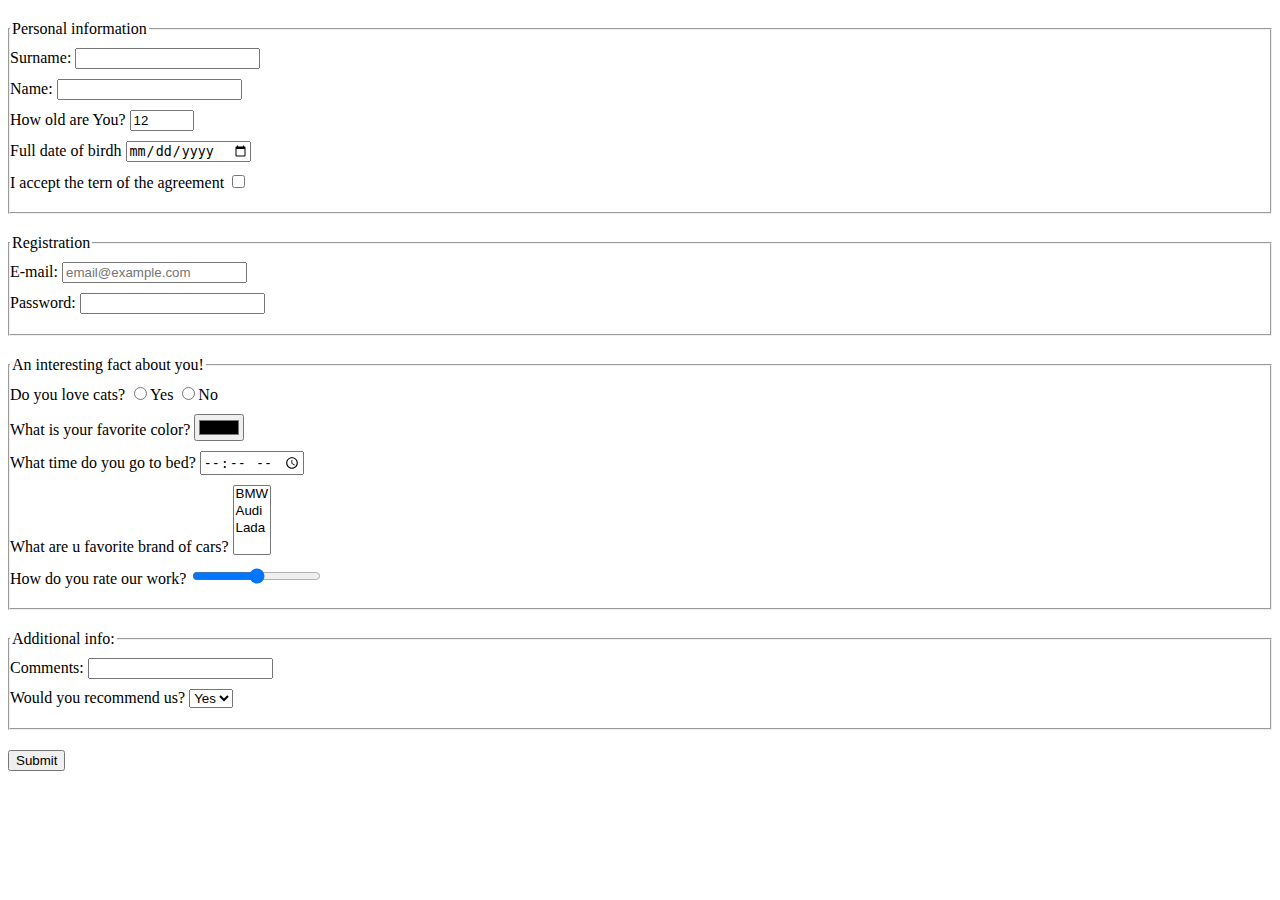
<file: index.html>
<!doctype html><html lang="en"><head><meta charset="UTF-8"><meta name="viewport" content="width=device-width, user-scalable=no, initial-scale=1.0, maximum-scale=1.0, minimum-scale=1.0"><meta http-equiv="X-UA-Compatible" content="ie=edge"><title>HTML Form</title><link rel="stylesheet" href="style.dc81d0cc.css"></head><body> <form action="https://mate-academy-form-lesson.herokuapp.com/create-application" method="post"> <fieldset class="fieldset"> <legend>Personal information</legend> <label for="surname"> Surname: <input type="text" id="surname" name="surname"> </label> <label for="name" class="label"> Name: <input type="text" id="name" name="name"> </label> <label for="age" class="label"> How old are You? <input type="number" name="age" min="1" max="100" value="12" id="age"> </label> <label for="date" class="label"> Full date of birdh <input type="date" id="date" name="date"> </label> <label for="terns" class="label"> I accept the tern of the agreement <input type="checkbox" name="terns" id="terns" required> </label> </fieldset> <fieldset class="fieldset"> <legend>Registration</legend> <label for="email"> E-mail: <input type="email" placeholder="email@example.com" id="email" name="email"> </label> <label for="password" class="label"> Password: <input type="password" name="password" minlength="5" maxlength="32"> </label> </fieldset> <fieldset class="fieldset"> <legend>An interesting fact about you!</legend> <label for=" "> Do you love cats? <input type="radio" name="love">Yes <input type="radio" name="dont-love">No </label> <label for="color" class="label"> What is your favorite color? <input type="color" id="color" name="color"> </label> <label for="time" class="label"> What time do you go to bed? <input type="time" name="time" id="time"> </label> <label for="select" class="label"> What are u favorite brand of cars? <select name="select" id="select" multiple> <option value="BMW">BMW</option> <option value="Audi">Audi</option> <option value="Lada">Lada</option> </select> </label> <label for="range" class="label"> How do you rate our work? <input type="range" name="range"> </label> </fieldset> <fieldset class="fieldset"> <legend>Additional info:</legend> <label for="textarea"> Comments: <input type="textarea" name="comments" autocomplete="off" id="textarea"> </label> <label for="recomend" class="label"> Would you recommend us? <select id="recomend"> <option value="Yes">Yes</option> <option value="No">No</option> </select> </label> </fieldset> <button type="submit">Submit</button> </form> <script type="text/javascript" src="main.e97352c4.js"></script> </body></html>
</file>
<file: style.dc81d0cc.css>
.label{display:block;margin:10px 0}.fieldset{margin:20px 0;padding:10px 0}
/*# sourceMappingURL=style.dc81d0cc.css.map */
</file>
